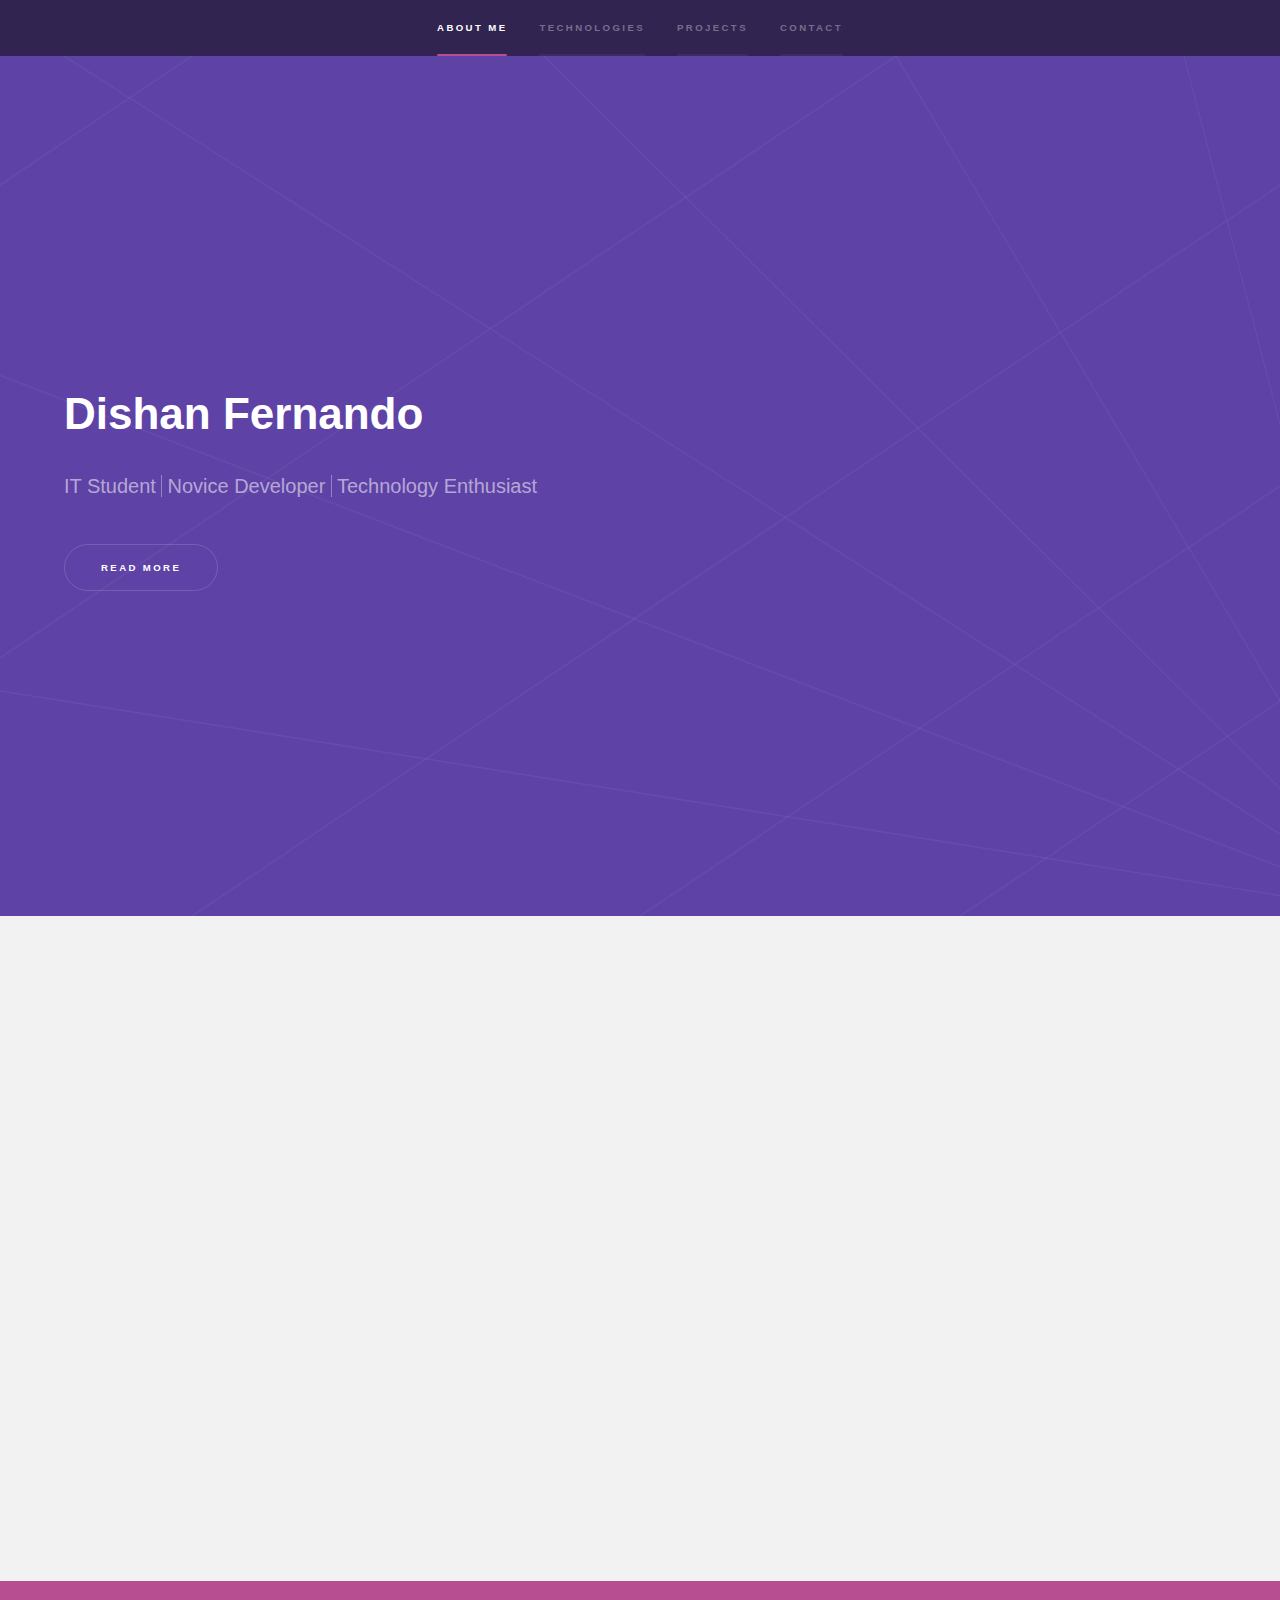
<file: index.html>
<!DOCTYPE HTML>
<!--
	Hyperspace by HTML5 UP
	html5up.net | @ajlkn
	Free for personal and commercial use under the CCA 3.0 license (html5up.net/license)
-->
<html>
	<head>
		<title>Portfolio - Dishan Fernando</title>
		<meta charset="utf-8" />
		<meta name="viewport" content="width=device-width, initial-scale=1, user-scalable=no" />
		<link rel="stylesheet" href="assets/css/main.css" />
		<link href="https://unpkg.com/aos@2.3.1/dist/aos.css" rel="stylesheet">
		<noscript><link rel="stylesheet" href="assets/css/noscript.css" /></noscript>
	</head>
	<body class="is-preload">

		<!-- Sidebar -->
			<section id="sidebar">
				<div class="inner">
					<nav>
						<ul>
							<li><a href="#intro">About Me</a></li>
							<li><a href="#one">Technologies</a></li>
							<li><a href="#two">Projects</a></li>
							<li><a href="#three">Contact</a></li>
						</ul>
					</nav>
				</div>
			</section>

		<!-- Wrapper -->
			<div id="wrapper">

				<!-- Intro -->
					<section id="intro" class="wrapper style1 fullscreen fade-up">
						<div class="inner">
							<h1>Dishan Fernando</h1>
							<p>IT Student <span class="vl"></span>Novice Developer <span class="vl"></span>Technology Enthusiast</a><br />
							</p>
							<ul class="actions">
								<li><a href="./aboutme.html" class="button scrolly">Read More</a></li>
							</ul>
						</div>
					</section>

				<!-- One -->
					<section id="one" class="wrapper style2 spotlights technologies">
						<div data-aos="fade-right" class="t-one">
							<img class="t-image" src="./images/react-3.png">
						</div>
						<div data-aos="zoom-in" class="t-tw	o">
							<img class="t-image" src="./images/pngguru.com.png">
						</div>
						<div data-aos="fade-left" class="t-three">
							<img class="t-image" src="./images/html5.png">
						</div>
						<div data-aos="fade-right" class="t-four">
							<img class="t-image" src="./images/css3-logo-png-transparent.png">
						</div>
						<div data-aos="zoom-in" class="t-five">
							<img class="t-image" src="./images/kisspng-node-js-javascript-express-js-portable-network-gra-mixin-software-5b7c7247ce6172.8523259515348823758453.png">
						</div>
						<div data-aos="fade-left" class="t-six">
							<img class="t-image" src="./images/mongodb-logo-png-transparent.png">
						</div>
						
					</section>
				<!-- Two -->
					<section id="two" class="wrapper style3 fade-up">
						<div class="inner">
							<h2 data-aos="fade-up">What I've done so far...</h2>
							<p></p>

							<div class="features" data-aos="zoom-in">

								<section class="project"><a href="https://github.com/dishanfernando91/Movie_Tracker" target="_blank">
									<span class="icon solid major fa-film"></span>
									<h3>Movie Tracker</h3>
									<p>React application that fetches movie data through an API call and outputs a list featuring information about each movie. User has the option to select and store movie titles for viewing later on, with data being stored locally.</p>
								</a>
								</section>

								<section class="project"><a href="https://github.com/dishanfernando91/Gym_Administrative_Tool" target="_blank">
									<span class="icon solid major fa-dumbbell"></span>
									<h3>Sports Club Administrative Tool</h3>
									<p>A work-in-progress MERN stack application that stores and retrieves club member details with features such as exercise scheduling and progress reports currently being implemented.	</p>
								</a>
								</section>

							</div>

						</div>
					</section>

				<!-- Three -->
					<section id="three" class="wrapper style1 fade-up">
						<div class="inner">
							<h2>Get in touch</h2>
							<p>Download my resume or view my Github, or contact me using any of the following...</p>
							<section>
								<ul class="actions">
									<li><a href="./assets/Resume, Dishan Fernando.pdf" download class="button scrolly">Download Resume</a></li>
								</ul>
							</section>
							<div class="split style1">
								<section>
									<ul class="contact">
										<li>
											<h3>Address</h3>
											<span>No 170/15, 1<sup>st</sup> Lane,<br/>Milcastle Estate,<br />Bomugammana,<br /> Divulapitiya
											</span>
										</li>
										<li>
											<h3>Email</h3>
											<p>dmfernando91@gmail.com</p>
										</li>
										<li>
											<h3>Phone</h3>
											<span>031 224 3406</span>
											<br>
											<span>076 837 0507</span>
										</li>
										<li>
											<!-- <h3>Social</h3>
											<ul class="icons">
												<li><a href="#" class="icon brands fa-twitter"><span class="label">Twitter</span></a></li>
												<li><a href="#" class="icon brands fa-facebook-f"><span class="label">Facebook</span></a></li>
												<li><a href="#" class="icon brands fa-github"><span class="label">GitHub</span></a></li>
												<li><a href="#" class="icon brands fa-instagram"><span class="label">Instagram</span></a></li>
												<li><a href="#" class="icon brands fa-linkedin-in"><span class="label">LinkedIn</span></a></li>
											</ul> -->
										</li>
									</ul>
								</section>
								<section>
									<h3>Social Links</h3>
									<ul class="icons">
										<li><a href="https://github.com/dishanfernando91" target="_blank" class="icon brands fa-github"><span class="label">GitHub</span></a></li>
										<!-- <li><a href="#" class="icon brands fa-linkedin-in"><span class="label">LinkedIn</span></a></li> -->
									</ul>
								</section>
							</div>
						</div>
					</section>

			</div>

		<!-- Footer -->
			<footer id="footer" class="wrapper style1-alt">
				<div class="inner">
					<ul class="menu">
						<li>&copy; Dishan Fernando. All rights reserved.</li><li>Design: <a href="http://html5up.net">HTML5 UP</a></li>
					</ul>
				</div>
			</footer>

		<!-- Scripts -->
			<script src="https://unpkg.com/aos@2.3.1/dist/aos.js"></script>
			<script>
				AOS.init();
			  </script>	
			<script src="assets/js/jquery.min.js"></script>
			<script src="assets/js/jquery.scrollex.min.js"></script>
			<script src="assets/js/jquery.scrolly.min.js"></script>
			<script src="assets/js/browser.min.js"></script>
			<script src="assets/js/breakpoints.min.js"></script>
			<script src="assets/js/util.js"></script>
			<script src="assets/js/main.js"></script>

	</body>
</html>
</file>
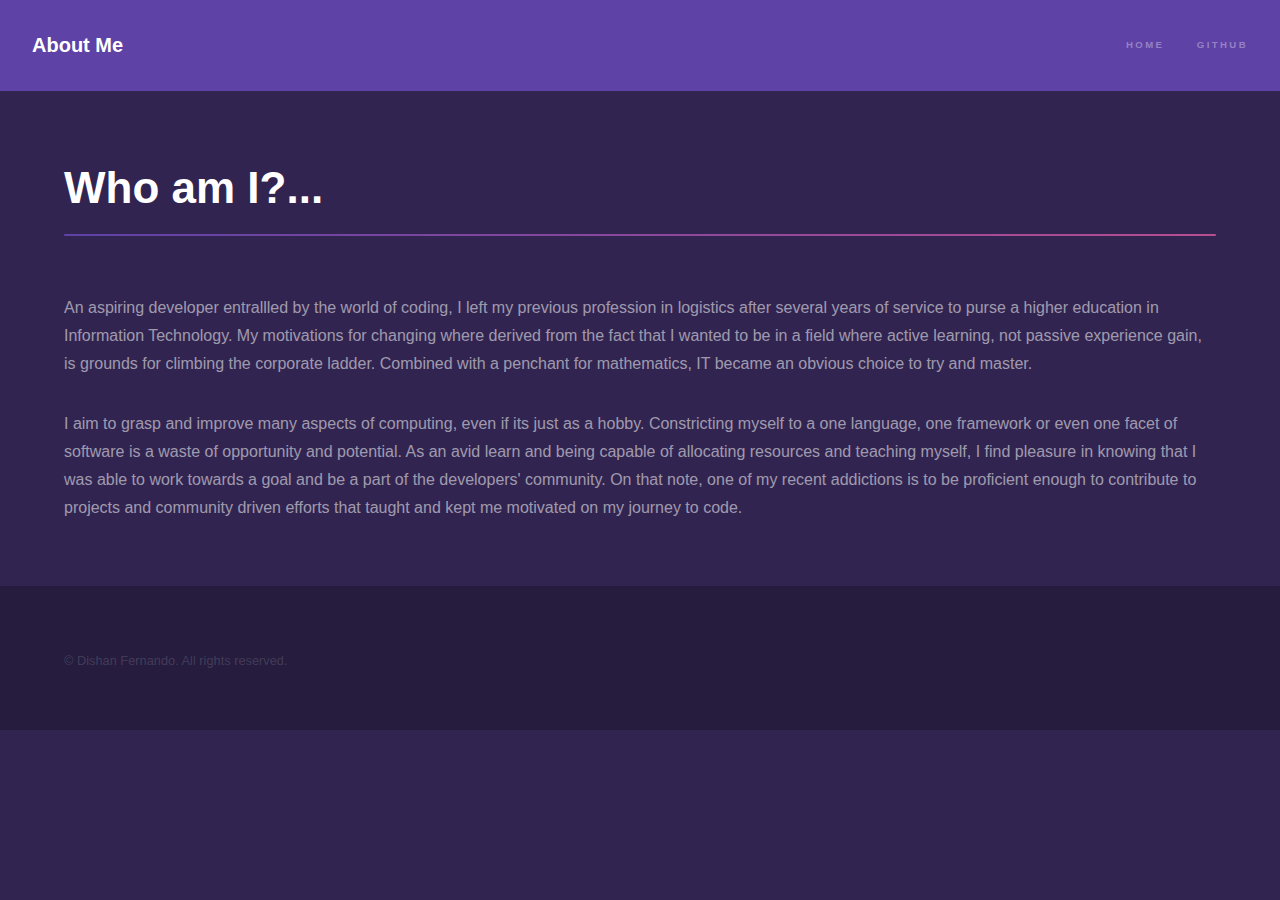
<file: aboutme.html>
<!DOCTYPE HTML>
<!--
	Hyperspace by HTML5 UP
	html5up.net | @ajlkn
	Free for personal and commercial use under the CCA 3.0 license (html5up.net/license)
-->
<html>
	<head>
		<title>My Story</title>
		<meta charset="utf-8" />
		<meta name="viewport" content="width=device-width, initial-scale=1, user-scalable=no" />
		<link rel="stylesheet" href="assets/css/main.css" />
		<noscript><link rel="stylesheet" href="assets/css/noscript.css" /></noscript>
	</head>
	<body class="is-preload">

		<!-- Header -->
			<header id="header">
				<a class="title">About Me</a>
				<nav>
					<ul>
						<li><a href="index.html">Home</a></li>
						<li><a href="https://github.com/dishanfernando91" target="_blank">Github</a></li>
					
					</ul>
				</nav>
			</header>

		<!-- Wrapper -->
			<div id="wrapper">

				<!-- Main -->
					<section id="main" class="wrapper">
						<div class="inner">
							<h1 class="major">Who am I?...</h1>

							<p>An aspiring developer entrallled by the world of coding, I left my previous profession in logistics after several years of service to purse a higher education in Information Technology. My motivations for changing where derived from the fact that I wanted to be in a field where active learning, not passive experience gain, is grounds for climbing the corporate ladder. Combined with a penchant for mathematics, IT became an obvious choice to try and master.</p>
							<p>I aim to grasp and improve many aspects of computing, even if its just as a hobby. Constricting myself to a one language, one framework or even one facet of software is a waste of opportunity and potential. As an avid learn and being capable of allocating resources and teaching myself, I find pleasure in knowing that I was able to work towards a goal and be a part of the developers' community. On that note, one of my recent addictions is to be proficient enough to contribute to projects and community driven efforts that taught and kept me motivated on my journey to code.</p>
						</div>
					</section>

			</div>

		<!-- Footer -->
			<footer id="footer" class="wrapper alt">
				<div class="inner">
					<ul class="menu">
						<li>&copy; Dishan Fernando. All rights reserved.</li>
					</ul>
				</div>
			</footer>

		<!-- Scripts -->
			<script src="assets/js/jquery.min.js"></script>
			<script src="assets/js/jquery.scrollex.min.js"></script>
			<script src="assets/js/jquery.scrolly.min.js"></script>
			<script src="assets/js/browser.min.js"></script>
			<script src="assets/js/breakpoints.min.js"></script>
			<script src="assets/js/util.js"></script>
			<script src="assets/js/main.js"></script>

	</body>
</html>
</file>
<file: assets/css/noscript.css>
/*
	Hyperspace by HTML5 UP
	html5up.net | @ajlkn
	Free for personal and commercial use under the CCA 3.0 license (html5up.net/license)
*/

/* Spotlights */

	.spotlights > section > .image:before {
		opacity: 0 !important;
	}

	.spotlights > section > .content > .inner {
		-moz-transform: none !important;
		-webkit-transform: none !important;
		-ms-transform: none !important;
		transform: none !important;
		opacity: 1 !important;
	}

/* Wrapper */

	.wrapper > .inner {
		opacity: 1 !important;
		-moz-transform: none !important;
		-webkit-transform: none !important;
		-ms-transform: none !important;
		transform: none !important;
	}

/* Sidebar */

	#sidebar > .inner {
		opacity: 1 !important;
	}

	#sidebar nav > ul > li {
		-moz-transform: none !important;
		-webkit-transform: none !important;
		-ms-transform: none !important;
		transform: none !important;
		opacity: 1 !important;
	}
</file>
<file: assets/css/main.css>
@import url(fontawesome-all.min.css);

/*
	Hyperspace by HTML5 UP
	html5up.net | @ajlkn
	Free for personal and commercial use under the CCA 3.0 license (html5up.net/license)
*/

html, body, div, span, applet, object,
iframe, h1, h2, h3, h4, h5, h6, p, blockquote,
pre, a, abbr, acronym, address, big, cite,
code, del, dfn, em, img, ins, kbd, q, s, samp,
small, strike, strong, sub, sup, tt, var, b,
u, i, center, dl, dt, dd, ol, ul, li, fieldset,
form, label, legend, table, caption, tbody,
tfoot, thead, tr, th, td, article, aside,
canvas, details, embed, figure, figcaption,
footer, header, hgroup, menu, nav, output, ruby,
section, summary, time, mark, audio, video {
	margin: 0;
	padding: 0;
	border: 0;
	font-size: 100%;
	font: inherit;
	vertical-align: baseline;}

article, aside, details, figcaption, figure,
footer, header, hgroup, menu, nav, section {
	display: block;}

body {
	line-height: 1;
	overflow-x: hidden;
}

ol, ul {
	list-style: none;
}

blockquote, q {
	quotes: none;
}

	blockquote:before, blockquote:after, q:before, q:after {
		content: '';
		content: none;
	}

table {
	border-collapse: collapse;
	border-spacing: 0;
}

body {
	-webkit-text-size-adjust: none;
}

mark {
	background-color: transparent;
	color: inherit;
}

input::-moz-focus-inner {
	border: 0;
	padding: 0;
}

input, select, textarea {
	-moz-appearance: none;
	-webkit-appearance: none;
	-ms-appearance: none;
	appearance: none;
}

/* Basic */

	@-ms-viewport {
		width: device-width;
	}

	body {
		-ms-overflow-style: scrollbar;
	}

	@media screen and (max-width: 480px) {

		html, body {
			min-width: 320px;
		}

	}

	html {
		box-sizing: border-box;
	}

	*, *:before, *:after {
		box-sizing: inherit;
	}

	body {
		background: #312450;
	}

		body.is-preload *, body.is-preload *:before, body.is-preload *:after {
			-moz-animation: none !important;
			-webkit-animation: none !important;
			-ms-animation: none !important;
			animation: none !important;
			-moz-transition: none !important;
			-webkit-transition: none !important;
			-ms-transition: none !important;
			transition: none !important;
		}

/* Type */

	body, input, select, textarea {
		color: rgba(255, 255, 255, 0.55);
		font-family: Arial, Helvetica, sans-serif;
		font-size: 16.5pt;
		font-weight: normal;
		line-height: 1.75;
	}

		@media screen and (max-width: 1680px) {

			body, input, select, textarea {
				font-size: 13pt;
			}

		}

		@media screen and (max-width: 1280px) {

			body, input, select, textarea {
				font-size: 12pt;
			}

		}

		@media screen and (max-width: 360px) {

			body, input, select, textarea {
				font-size: 11pt;
			}

		}

	a {
		-moz-transition: color 0.2s ease, border-bottom-color 0.2s ease;
		-webkit-transition: color 0.2s ease, border-bottom-color 0.2s ease;
		-ms-transition: color 0.2s ease, border-bottom-color 0.2s ease;
		transition: color 0.2s ease, border-bottom-color 0.2s ease;
		border-bottom: dotted 1px rgba(255, 255, 255, 0.35);
		color: inherit;
		text-decoration: none;
	}

		a:hover {
			border-bottom-color: transparent;
			color: #ffffff;
		}

	strong, b {
		color: #ffffff;
		font-weight: bold;
	}

	em, i {
		font-style: italic;
	}

	p {
		margin: 0 0 2em 0;
	}

	h1, h2, h3, h4, h5, h6 {
		color: #ffffff;
		font-weight: bold;
		line-height: 1.5;
		margin: 0 0 0.5em 0;
	}

		h1 a, h2 a, h3 a, h4 a, h5 a, h6 a {
			color: inherit;
			text-decoration: none;
		}

	h1 {
		font-size: 2.75em;
	}

		h1.major {
			margin: 0 0 1.3em 0;
			position: relative;
			padding-bottom: 0.35em;
		}

			h1.major:after {
				background-image: -moz-linear-gradient(to right, #5e42a6, #b74e91);
				background-image: -webkit-linear-gradient(to right, #5e42a6, #b74e91);
				background-image: -ms-linear-gradient(to right, #5e42a6, #b74e91);
				background-image: linear-gradient(to right, #5e42a6, #b74e91);
				-moz-transition: max-width 0.2s ease;
				-webkit-transition: max-width 0.2s ease;
				-ms-transition: max-width 0.2s ease;
				transition: max-width 0.2s ease;
				border-radius: 0.2em;
				bottom: 0;
				content: '';
				height: 0.05em;
				position: absolute;
				right: 0;
				width: 100%;
			}

	h2 {
		font-size: 1.75em;
	}

	h3 {
		font-size: 1.1em;
	}

	h4 {
		font-size: 1em;
	}

	h5 {
		font-size: 0.8em;
	}

	h6 {
		font-size: 0.6em;
	}

	@media screen and (max-width: 736px) {

		h1 {
			font-size: 2em;
		}

		h2 {
			font-size: 1.25em;
		}

		h3 {
			font-size: 1em;
		}

		h4 {
			font-size: 0.8em;
		}

		h5 {
			font-size: 0.6em;
		}

		h6 {
			font-size: 0.6em;
		}

	}

	sub {
		font-size: 0.8em;
		position: relative;
		top: 0.5em;
	}

	sup {
		font-size: 0.8em;
		position: relative;
		top: -0.5em;
	}

	blockquote {
		border-left: solid 4px rgba(255, 255, 255, 0.15);
		font-style: italic;
		margin: 0 0 2em 0;
		padding: 0.5em 0 0.5em 2em;
	}

	code {
		background: rgba(255, 255, 255, 0.05);
		border-radius: 0.25em;
		border: solid 1px rgba(255, 255, 255, 0.15);
		font-family: "Courier New", monospace;
		font-size: 0.9em;
		margin: 0 0.25em;
		padding: 0.25em 0.65em;
	}

	pre {
		-webkit-overflow-scrolling: touch;
		font-family: "Courier New", monospace;
		font-size: 0.9em;
		margin: 0 0 2em 0;
	}

		pre code {
			display: block;
			line-height: 1.75em;
			padding: 1em 1.5em;
			overflow-x: auto;
		}

	hr {
		border: 0;
		border-bottom: solid 1px rgba(255, 255, 255, 0.15);
		margin: 2em 0;
	}

		hr.major {
			margin: 3em 0;
		}

	.align-left {
		text-align: left;
	}

	.align-center {
		text-align: center;
	}

	.align-right {
		text-align: right;
	}

/* Row */

	.row {
		display: flex;
		flex-wrap: wrap;
		box-sizing: border-box;
		align-items: stretch;
	}

		.row > * {
			box-sizing: border-box;
		}

		.row.gtr-uniform > * > :last-child {
			margin-bottom: 0;
		}

		.row.aln-left {
			justify-content: flex-start;
		}

		.row.aln-center {
			justify-content: center;
		}

		.row.aln-right {
			justify-content: flex-end;
		}

		.row.aln-top {
			align-items: flex-start;
		}

		.row.aln-middle {
			align-items: center;
		}

		.row.aln-bottom {
			align-items: flex-end;
		}

		.row > .imp {
			order: -1;
		}

		.row > .col-1 {
			width: 8.33333%;
		}

		.row > .off-1 {
			margin-left: 8.33333%;
		}

		.row > .col-2 {
			width: 16.66667%;
		}

		.row > .off-2 {
			margin-left: 16.66667%;
		}

		.row > .col-3 {
			width: 25%;
		}

		.row > .off-3 {
			margin-left: 25%;
		}

		.row > .col-4 {
			width: 33.33333%;
		}

		.row > .off-4 {
			margin-left: 33.33333%;
		}

		.row > .col-5 {
			width: 41.66667%;
		}

		.row > .off-5 {
			margin-left: 41.66667%;
		}

		.row > .col-6 {
			width: 50%;
		}

		.row > .off-6 {
			margin-left: 50%;
		}

		.row > .col-7 {
			width: 58.33333%;
		}

		.row > .off-7 {
			margin-left: 58.33333%;
		}

		.row > .col-8 {
			width: 66.66667%;
		}

		.row > .off-8 {
			margin-left: 66.66667%;
		}

		.row > .col-9 {
			width: 75%;
		}

		.row > .off-9 {
			margin-left: 75%;
		}

		.row > .col-10 {
			width: 83.33333%;
		}

		.row > .off-10 {
			margin-left: 83.33333%;
		}

		.row > .col-11 {
			width: 91.66667%;
		}

		.row > .off-11 {
			margin-left: 91.66667%;
		}

		.row > .col-12 {
			width: 100%;
		}

		.row > .off-12 {
			margin-left: 100%;
		}

		.row.gtr-0 {
			margin-top: 0;
			margin-left: 0em;
		}

			.row.gtr-0 > * {
				padding: 0 0 0 0em;
			}

			.row.gtr-0.gtr-uniform {
				margin-top: 0em;
			}

				.row.gtr-0.gtr-uniform > * {
					padding-top: 0em;
				}

		.row.gtr-25 {
			margin-top: 0;
			margin-left: -0.375em;
		}

			.row.gtr-25 > * {
				padding: 0 0 0 0.375em;
			}

			.row.gtr-25.gtr-uniform {
				margin-top: -0.375em;
			}

				.row.gtr-25.gtr-uniform > * {
					padding-top: 0.375em;
				}

		.row.gtr-50 {
			margin-top: 0;
			margin-left: -0.75em;
		}

			.row.gtr-50 > * {
				padding: 0 0 0 0.75em;
			}

			.row.gtr-50.gtr-uniform {
				margin-top: -0.75em;
			}

				.row.gtr-50.gtr-uniform > * {
					padding-top: 0.75em;
				}

		.row {
			margin-top: 0;
			margin-left: -1.5em;
		}

			.row > * {
				padding: 0 0 0 1.5em;
			}

			.row.gtr-uniform {
				margin-top: -1.5em;
			}

				.row.gtr-uniform > * {
					padding-top: 1.5em;
				}

		.row.gtr-150 {
			margin-top: 0;
			margin-left: -2.25em;
		}

			.row.gtr-150 > * {
				padding: 0 0 0 2.25em;
			}

			.row.gtr-150.gtr-uniform {
				margin-top: -2.25em;
			}

				.row.gtr-150.gtr-uniform > * {
					padding-top: 2.25em;
				}

		.row.gtr-200 {
			margin-top: 0;
			margin-left: -3em;
		}

			.row.gtr-200 > * {
				padding: 0 0 0 3em;
			}

			.row.gtr-200.gtr-uniform {
				margin-top: -3em;
			}

				.row.gtr-200.gtr-uniform > * {
					padding-top: 3em;
				}

		@media screen and (max-width: 1680px) {

			.row {
				display: flex;
				flex-wrap: wrap;
				box-sizing: border-box;
				align-items: stretch;
			}

				.row > * {
					box-sizing: border-box;
				}

				.row.gtr-uniform > * > :last-child {
					margin-bottom: 0;
				}

				.row.aln-left {
					justify-content: flex-start;
				}

				.row.aln-center {
					justify-content: center;
				}

				.row.aln-right {
					justify-content: flex-end;
				}

				.row.aln-top {
					align-items: flex-start;
				}

				.row.aln-middle {
					align-items: center;
				}

				.row.aln-bottom {
					align-items: flex-end;
				}

				.row > .imp-xlarge {
					order: -1;
				}

				.row > .col-1-xlarge {
					width: 8.33333%;
				}

				.row > .off-1-xlarge {
					margin-left: 8.33333%;
				}

				.row > .col-2-xlarge {
					width: 16.66667%;
				}

				.row > .off-2-xlarge {
					margin-left: 16.66667%;
				}

				.row > .col-3-xlarge {
					width: 25%;
				}

				.row > .off-3-xlarge {
					margin-left: 25%;
				}

				.row > .col-4-xlarge {
					width: 33.33333%;
				}

				.row > .off-4-xlarge {
					margin-left: 33.33333%;
				}

				.row > .col-5-xlarge {
					width: 41.66667%;
				}

				.row > .off-5-xlarge {
					margin-left: 41.66667%;
				}

				.row > .col-6-xlarge {
					width: 50%;
				}

				.row > .off-6-xlarge {
					margin-left: 50%;
				}

				.row > .col-7-xlarge {
					width: 58.33333%;
				}

				.row > .off-7-xlarge {
					margin-left: 58.33333%;
				}

				.row > .col-8-xlarge {
					width: 66.66667%;
				}

				.row > .off-8-xlarge {
					margin-left: 66.66667%;
				}

				.row > .col-9-xlarge {
					width: 75%;
				}

				.row > .off-9-xlarge {
					margin-left: 75%;
				}

				.row > .col-10-xlarge {
					width: 83.33333%;
				}

				.row > .off-10-xlarge {
					margin-left: 83.33333%;
				}

				.row > .col-11-xlarge {
					width: 91.66667%;
				}

				.row > .off-11-xlarge {
					margin-left: 91.66667%;
				}

				.row > .col-12-xlarge {
					width: 100%;
				}

				.row > .off-12-xlarge {
					margin-left: 100%;
				}

				.row.gtr-0 {
					margin-top: 0;
					margin-left: 0em;
				}

					.row.gtr-0 > * {
						padding: 0 0 0 0em;
					}

					.row.gtr-0.gtr-uniform {
						margin-top: 0em;
					}

						.row.gtr-0.gtr-uniform > * {
							padding-top: 0em;
						}

				.row.gtr-25 {
					margin-top: 0;
					margin-left: -0.375em;
				}

					.row.gtr-25 > * {
						padding: 0 0 0 0.375em;
					}

					.row.gtr-25.gtr-uniform {
						margin-top: -0.375em;
					}

						.row.gtr-25.gtr-uniform > * {
							padding-top: 0.375em;
						}

				.row.gtr-50 {
					margin-top: 0;
					margin-left: -0.75em;
				}

					.row.gtr-50 > * {
						padding: 0 0 0 0.75em;
					}

					.row.gtr-50.gtr-uniform {
						margin-top: -0.75em;
					}

						.row.gtr-50.gtr-uniform > * {
							padding-top: 0.75em;
						}

				.row {
					margin-top: 0;
					margin-left: -1.5em;
				}

					.row > * {
						padding: 0 0 0 1.5em;
					}

					.row.gtr-uniform {
						margin-top: -1.5em;
					}

						.row.gtr-uniform > * {
							padding-top: 1.5em;
						}

				.row.gtr-150 {
					margin-top: 0;
					margin-left: -2.25em;
				}

					.row.gtr-150 > * {
						padding: 0 0 0 2.25em;
					}

					.row.gtr-150.gtr-uniform {
						margin-top: -2.25em;
					}

						.row.gtr-150.gtr-uniform > * {
							padding-top: 2.25em;
						}

				.row.gtr-200 {
					margin-top: 0;
					margin-left: -3em;
				}

					.row.gtr-200 > * {
						padding: 0 0 0 3em;
					}

					.row.gtr-200.gtr-uniform {
						margin-top: -3em;
					}

						.row.gtr-200.gtr-uniform > * {
							padding-top: 3em;
						}

		}

		@media screen and (max-width: 1280px) {

			.row {
				display: flex;
				flex-wrap: wrap;
				box-sizing: border-box;
				align-items: stretch;
			}

				.row > * {
					box-sizing: border-box;
				}

				.row.gtr-uniform > * > :last-child {
					margin-bottom: 0;
				}

				.row.aln-left {
					justify-content: flex-start;
				}

				.row.aln-center {
					justify-content: center;
				}

				.row.aln-right {
					justify-content: flex-end;
				}

				.row.aln-top {
					align-items: flex-start;
				}

				.row.aln-middle {
					align-items: center;
				}

				.row.aln-bottom {
					align-items: flex-end;
				}

				.row > .imp-large {
					order: -1;
				}

				.row > .col-1-large {
					width: 8.33333%;
				}

				.row > .off-1-large {
					margin-left: 8.33333%;
				}

				.row > .col-2-large {
					width: 16.66667%;
				}

				.row > .off-2-large {
					margin-left: 16.66667%;
				}

				.row > .col-3-large {
					width: 25%;
				}

				.row > .off-3-large {
					margin-left: 25%;
				}

				.row > .col-4-large {
					width: 33.33333%;
				}

				.row > .off-4-large {
					margin-left: 33.33333%;
				}

				.row > .col-5-large {
					width: 41.66667%;
				}

				.row > .off-5-large {
					margin-left: 41.66667%;
				}

				.row > .col-6-large {
					width: 50%;
				}

				.row > .off-6-large {
					margin-left: 50%;
				}

				.row > .col-7-large {
					width: 58.33333%;
				}

				.row > .off-7-large {
					margin-left: 58.33333%;
				}

				.row > .col-8-large {
					width: 66.66667%;
				}

				.row > .off-8-large {
					margin-left: 66.66667%;
				}

				.row > .col-9-large {
					width: 75%;
				}

				.row > .off-9-large {
					margin-left: 75%;
				}

				.row > .col-10-large {
					width: 83.33333%;
				}

				.row > .off-10-large {
					margin-left: 83.33333%;
				}

				.row > .col-11-large {
					width: 91.66667%;
				}

				.row > .off-11-large {
					margin-left: 91.66667%;
				}

				.row > .col-12-large {
					width: 100%;
				}

				.row > .off-12-large {
					margin-left: 100%;
				}

				.row.gtr-0 {
					margin-top: 0;
					margin-left: 0em;
				}

					.row.gtr-0 > * {
						padding: 0 0 0 0em;
					}

					.row.gtr-0.gtr-uniform {
						margin-top: 0em;
					}

						.row.gtr-0.gtr-uniform > * {
							padding-top: 0em;
						}

				.row.gtr-25 {
					margin-top: 0;
					margin-left: -0.375em;
				}

					.row.gtr-25 > * {
						padding: 0 0 0 0.375em;
					}

					.row.gtr-25.gtr-uniform {
						margin-top: -0.375em;
					}

						.row.gtr-25.gtr-uniform > * {
							padding-top: 0.375em;
						}

				.row.gtr-50 {
					margin-top: 0;
					margin-left: -0.75em;
				}

					.row.gtr-50 > * {
						padding: 0 0 0 0.75em;
					}

					.row.gtr-50.gtr-uniform {
						margin-top: -0.75em;
					}

						.row.gtr-50.gtr-uniform > * {
							padding-top: 0.75em;
						}

				.row {
					margin-top: 0;
					margin-left: -1.5em;
				}

					.row > * {
						padding: 0 0 0 1.5em;
					}

					.row.gtr-uniform {
						margin-top: -1.5em;
					}

						.row.gtr-uniform > * {
							padding-top: 1.5em;
						}

				.row.gtr-150 {
					margin-top: 0;
					margin-left: -2.25em;
				}

					.row.gtr-150 > * {
						padding: 0 0 0 2.25em;
					}

					.row.gtr-150.gtr-uniform {
						margin-top: -2.25em;
					}

						.row.gtr-150.gtr-uniform > * {
							padding-top: 2.25em;
						}

				.row.gtr-200 {
					margin-top: 0;
					margin-left: -3em;
				}

					.row.gtr-200 > * {
						padding: 0 0 0 3em;
					}

					.row.gtr-200.gtr-uniform {
						margin-top: -3em;
					}

						.row.gtr-200.gtr-uniform > * {
							padding-top: 3em;
						}

		}

		@media screen and (max-width: 980px) {

			.row {
				display: flex;
				flex-wrap: wrap;
				box-sizing: border-box;
				align-items: stretch;
			}

				.row > * {
					box-sizing: border-box;
				}

				.row.gtr-uniform > * > :last-child {
					margin-bottom: 0;
				}

				.row.aln-left {
					justify-content: flex-start;
				}

				.row.aln-center {
					justify-content: center;
				}

				.row.aln-right {
					justify-content: flex-end;
				}

				.row.aln-top {
					align-items: flex-start;
				}

				.row.aln-middle {
					align-items: center;
				}

				.row.aln-bottom {
					align-items: flex-end;
				}

				.row > .imp-medium {
					order: -1;
				}

				.row > .col-1-medium {
					width: 8.33333%;
				}

				.row > .off-1-medium {
					margin-left: 8.33333%;
				}

				.row > .col-2-medium {
					width: 16.66667%;
				}

				.row > .off-2-medium {
					margin-left: 16.66667%;
				}

				.row > .col-3-medium {
					width: 25%;
				}

				.row > .off-3-medium {
					margin-left: 25%;
				}

				.row > .col-4-medium {
					width: 33.33333%;
				}

				.row > .off-4-medium {
					margin-left: 33.33333%;
				}

				.row > .col-5-medium {
					width: 41.66667%;
				}

				.row > .off-5-medium {
					margin-left: 41.66667%;
				}

				.row > .col-6-medium {
					width: 50%;
				}

				.row > .off-6-medium {
					margin-left: 50%;
				}

				.row > .col-7-medium {
					width: 58.33333%;
				}

				.row > .off-7-medium {
					margin-left: 58.33333%;
				}

				.row > .col-8-medium {
					width: 66.66667%;
				}

				.row > .off-8-medium {
					margin-left: 66.66667%;
				}

				.row > .col-9-medium {
					width: 75%;
				}

				.row > .off-9-medium {
					margin-left: 75%;
				}

				.row > .col-10-medium {
					width: 83.33333%;
				}

				.row > .off-10-medium {
					margin-left: 83.33333%;
				}

				.row > .col-11-medium {
					width: 91.66667%;
				}

				.row > .off-11-medium {
					margin-left: 91.66667%;
				}

				.row > .col-12-medium {
					width: 100%;
				}

				.row > .off-12-medium {
					margin-left: 100%;
				}

				.row.gtr-0 {
					margin-top: 0;
					margin-left: 0em;
				}

					.row.gtr-0 > * {
						padding: 0 0 0 0em;
					}

					.row.gtr-0.gtr-uniform {
						margin-top: 0em;
					}

						.row.gtr-0.gtr-uniform > * {
							padding-top: 0em;
						}

				.row.gtr-25 {
					margin-top: 0;
					margin-left: -0.375em;
				}

					.row.gtr-25 > * {
						padding: 0 0 0 0.375em;
					}

					.row.gtr-25.gtr-uniform {
						margin-top: -0.375em;
					}

						.row.gtr-25.gtr-uniform > * {
							padding-top: 0.375em;
						}

				.row.gtr-50 {
					margin-top: 0;
					margin-left: -0.75em;
				}

					.row.gtr-50 > * {
						padding: 0 0 0 0.75em;
					}

					.row.gtr-50.gtr-uniform {
						margin-top: -0.75em;
					}

						.row.gtr-50.gtr-uniform > * {
							padding-top: 0.75em;
						}

				.row {
					margin-top: 0;
					margin-left: -1.5em;
				}

					.row > * {
						padding: 0 0 0 1.5em;
					}

					.row.gtr-uniform {
						margin-top: -1.5em;
					}

						.row.gtr-uniform > * {
							padding-top: 1.5em;
						}

				.row.gtr-150 {
					margin-top: 0;
					margin-left: -2.25em;
				}

					.row.gtr-150 > * {
						padding: 0 0 0 2.25em;
					}

					.row.gtr-150.gtr-uniform {
						margin-top: -2.25em;
					}

						.row.gtr-150.gtr-uniform > * {
							padding-top: 2.25em;
						}

				.row.gtr-200 {
					margin-top: 0;
					margin-left: -3em;
				}

					.row.gtr-200 > * {
						padding: 0 0 0 3em;
					}

					.row.gtr-200.gtr-uniform {
						margin-top: -3em;
					}

						.row.gtr-200.gtr-uniform > * {
							padding-top: 3em;
						}

		}

		@media screen and (max-width: 736px) {

			.row {
				display: flex;
				flex-wrap: wrap;
				box-sizing: border-box;
				align-items: stretch;
			}

				.row > * {
					box-sizing: border-box;
				}

				.row.gtr-uniform > * > :last-child {
					margin-bottom: 0;
				}

				.row.aln-left {
					justify-content: flex-start;
				}

				.row.aln-center {
					justify-content: center;
				}

				.row.aln-right {
					justify-content: flex-end;
				}

				.row.aln-top {
					align-items: flex-start;
				}

				.row.aln-middle {
					align-items: center;
				}

				.row.aln-bottom {
					align-items: flex-end;
				}

				.row > .imp-small {
					order: -1;
				}

				.row > .col-1-small {
					width: 8.33333%;
				}

				.row > .off-1-small {
					margin-left: 8.33333%;
				}

				.row > .col-2-small {
					width: 16.66667%;
				}

				.row > .off-2-small {
					margin-left: 16.66667%;
				}

				.row > .col-3-small {
					width: 25%;
				}

				.row > .off-3-small {
					margin-left: 25%;
				}

				.row > .col-4-small {
					width: 33.33333%;
				}

				.row > .off-4-small {
					margin-left: 33.33333%;
				}

				.row > .col-5-small {
					width: 41.66667%;
				}

				.row > .off-5-small {
					margin-left: 41.66667%;
				}

				.row > .col-6-small {
					width: 50%;
				}

				.row > .off-6-small {
					margin-left: 50%;
				}

				.row > .col-7-small {
					width: 58.33333%;
				}

				.row > .off-7-small {
					margin-left: 58.33333%;
				}

				.row > .col-8-small {
					width: 66.66667%;
				}

				.row > .off-8-small {
					margin-left: 66.66667%;
				}

				.row > .col-9-small {
					width: 75%;
				}

				.row > .off-9-small {
					margin-left: 75%;
				}

				.row > .col-10-small {
					width: 83.33333%;
				}

				.row > .off-10-small {
					margin-left: 83.33333%;
				}

				.row > .col-11-small {
					width: 91.66667%;
				}

				.row > .off-11-small {
					margin-left: 91.66667%;
				}

				.row > .col-12-small {
					width: 100%;
				}

				.row > .off-12-small {
					margin-left: 100%;
				}

				.row.gtr-0 {
					margin-top: 0;
					margin-left: 0em;
				}

					.row.gtr-0 > * {
						padding: 0 0 0 0em;
					}

					.row.gtr-0.gtr-uniform {
						margin-top: 0em;
					}

						.row.gtr-0.gtr-uniform > * {
							padding-top: 0em;
						}

				.row.gtr-25 {
					margin-top: 0;
					margin-left: -0.375em;
				}

					.row.gtr-25 > * {
						padding: 0 0 0 0.375em;
					}

					.row.gtr-25.gtr-uniform {
						margin-top: -0.375em;
					}

						.row.gtr-25.gtr-uniform > * {
							padding-top: 0.375em;
						}

				.row.gtr-50 {
					margin-top: 0;
					margin-left: -0.75em;
				}

					.row.gtr-50 > * {
						padding: 0 0 0 0.75em;
					}

					.row.gtr-50.gtr-uniform {
						margin-top: -0.75em;
					}

						.row.gtr-50.gtr-uniform > * {
							padding-top: 0.75em;
						}

				.row {
					margin-top: 0;
					margin-left: -1.5em;
				}

					.row > * {
						padding: 0 0 0 1.5em;
					}

					.row.gtr-uniform {
						margin-top: -1.5em;
					}

						.row.gtr-uniform > * {
							padding-top: 1.5em;
						}

				.row.gtr-150 {
					margin-top: 0;
					margin-left: -2.25em;
				}

					.row.gtr-150 > * {
						padding: 0 0 0 2.25em;
					}

					.row.gtr-150.gtr-uniform {
						margin-top: -2.25em;
					}

						.row.gtr-150.gtr-uniform > * {
							padding-top: 2.25em;
						}

				.row.gtr-200 {
					margin-top: 0;
					margin-left: -3em;
				}

					.row.gtr-200 > * {
						padding: 0 0 0 3em;
					}

					.row.gtr-200.gtr-uniform {
						margin-top: -3em;
					}

						.row.gtr-200.gtr-uniform > * {
							padding-top: 3em;
						}

		}

		@media screen and (max-width: 480px) {

			.row {
				display: flex;
				flex-wrap: wrap;
				box-sizing: border-box;
				align-items: stretch;
			}

				.row > * {
					box-sizing: border-box;
				}

				.row.gtr-uniform > * > :last-child {
					margin-bottom: 0;
				}

				.row.aln-left {
					justify-content: flex-start;
				}

				.row.aln-center {
					justify-content: center;
				}

				.row.aln-right {
					justify-content: flex-end;
				}

				.row.aln-top {
					align-items: flex-start;
				}

				.row.aln-middle {
					align-items: center;
				}

				.row.aln-bottom {
					align-items: flex-end;
				}

				.row > .imp-xsmall {
					order: -1;
				}

				.row > .col-1-xsmall {
					width: 8.33333%;
				}

				.row > .off-1-xsmall {
					margin-left: 8.33333%;
				}

				.row > .col-2-xsmall {
					width: 16.66667%;
				}

				.row > .off-2-xsmall {
					margin-left: 16.66667%;
				}

				.row > .col-3-xsmall {
					width: 25%;
				}

				.row > .off-3-xsmall {
					margin-left: 25%;
				}

				.row > .col-4-xsmall {
					width: 33.33333%;
				}

				.row > .off-4-xsmall {
					margin-left: 33.33333%;
				}

				.row > .col-5-xsmall {
					width: 41.66667%;
				}

				.row > .off-5-xsmall {
					margin-left: 41.66667%;
				}

				.row > .col-6-xsmall {
					width: 50%;
				}

				.row > .off-6-xsmall {
					margin-left: 50%;
				}

				.row > .col-7-xsmall {
					width: 58.33333%;
				}

				.row > .off-7-xsmall {
					margin-left: 58.33333%;
				}

				.row > .col-8-xsmall {
					width: 66.66667%;
				}

				.row > .off-8-xsmall {
					margin-left: 66.66667%;
				}

				.row > .col-9-xsmall {
					width: 75%;
				}

				.row > .off-9-xsmall {
					margin-left: 75%;
				}

				.row > .col-10-xsmall {
					width: 83.33333%;
				}

				.row > .off-10-xsmall {
					margin-left: 83.33333%;
				}

				.row > .col-11-xsmall {
					width: 91.66667%;
				}

				.row > .off-11-xsmall {
					margin-left: 91.66667%;
				}

				.row > .col-12-xsmall {
					width: 100%;
				}

				.row > .off-12-xsmall {
					margin-left: 100%;
				}

				.row.gtr-0 {
					margin-top: 0;
					margin-left: 0em;
				}

					.row.gtr-0 > * {
						padding: 0 0 0 0em;
					}

					.row.gtr-0.gtr-uniform {
						margin-top: 0em;
					}

						.row.gtr-0.gtr-uniform > * {
							padding-top: 0em;
						}

				.row.gtr-25 {
					margin-top: 0;
					margin-left: -0.375em;
				}

					.row.gtr-25 > * {
						padding: 0 0 0 0.375em;
					}

					.row.gtr-25.gtr-uniform {
						margin-top: -0.375em;
					}

						.row.gtr-25.gtr-uniform > * {
							padding-top: 0.375em;
						}

				.row.gtr-50 {
					margin-top: 0;
					margin-left: -0.75em;
				}

					.row.gtr-50 > * {
						padding: 0 0 0 0.75em;
					}

					.row.gtr-50.gtr-uniform {
						margin-top: -0.75em;
					}

						.row.gtr-50.gtr-uniform > * {
							padding-top: 0.75em;
						}

				.row {
					margin-top: 0;
					margin-left: -1.5em;
				}

					.row > * {
						padding: 0 0 0 1.5em;
					}

					.row.gtr-uniform {
						margin-top: -1.5em;
					}

						.row.gtr-uniform > * {
							padding-top: 1.5em;
						}

				.row.gtr-150 {
					margin-top: 0;
					margin-left: -2.25em;
				}

					.row.gtr-150 > * {
						padding: 0 0 0 2.25em;
					}

					.row.gtr-150.gtr-uniform {
						margin-top: -2.25em;
					}

						.row.gtr-150.gtr-uniform > * {
							padding-top: 2.25em;
						}

				.row.gtr-200 {
					margin-top: 0;
					margin-left: -3em;
				}

					.row.gtr-200 > * {
						padding: 0 0 0 3em;
					}

					.row.gtr-200.gtr-uniform {
						margin-top: -3em;
					}

						.row.gtr-200.gtr-uniform > * {
							padding-top: 3em;
						}

		}

/* Box */

	.box {
		border-radius: 0.25em;
		border: solid 1px rgba(255, 255, 255, 0.15);
		margin-bottom: 2em;
		padding: 1.5em;
	}

		.box > :last-child,
		.box > :last-child > :last-child,
		.box > :last-child > :last-child > :last-child {
			margin-bottom: 0;
		}

		.box.alt {
			border: 0;
			border-radius: 0;
			padding: 0;
		}

/* Button */

	input[type="submit"],
	input[type="reset"],
	input[type="button"],
	button,
	.button {
		-moz-appearance: none;
		-webkit-appearance: none;
		-ms-appearance: none;
		appearance: none;
		-moz-transition: border-color 0.2s ease;
		-webkit-transition: border-color 0.2s ease;
		-ms-transition: border-color 0.2s ease;
		transition: border-color 0.2s ease;
		background-color: transparent;
		border: solid 1px !important;
		border-color: rgba(255, 255, 255, 0.15) !important;
		border-radius: 3em;
		color: #ffffff !important;
		cursor: pointer;
		display: inline-block;
		font-size: 0.6em;
		font-weight: bold;
		height: calc(4.75em + 2px);
		letter-spacing: 0.25em;
		line-height: 4.75em;
		outline: 0;
		padding: 0 3.75em;
		position: relative;
		text-align: center;
		text-decoration: none;
		text-transform: uppercase;
		white-space: nowrap;
	}

		input[type="submit"]:after,
		input[type="reset"]:after,
		input[type="button"]:after,
		button:after,
		.button:after {
			-moz-transform: scale(0.25);
			-webkit-transform: scale(0.25);
			-ms-transform: scale(0.25);
			transform: scale(0.25);
			pointer-events: none;
			-moz-transition: opacity 0.2s ease, -moz-transform 0.2s ease;
			-webkit-transition: opacity 0.2s ease, -webkit-transform 0.2s ease;
			-ms-transition: opacity 0.2s ease, -ms-transform 0.2s ease;
			transition: opacity 0.2s ease, transform 0.2s ease;
			background: #ffffff;
			border-radius: 3em;
			content: '';
			height: 100%;
			left: 0;
			opacity: 0;
			position: absolute;
			top: 0;
			width: 100%;
		}

		input[type="submit"].icon:before,
		input[type="reset"].icon:before,
		input[type="button"].icon:before,
		button.icon:before,
		.button.icon:before {
			margin-right: 0.75em;
		}

		input[type="submit"].fit,
		input[type="reset"].fit,
		input[type="button"].fit,
		button.fit,
		.button.fit {
			width: 100%;
		}

		input[type="submit"].small,
		input[type="reset"].small,
		input[type="button"].small,
		button.small,
		.button.small {
			font-size: 0.4em;
		}

		input[type="submit"].large,
		input[type="reset"].large,
		input[type="button"].large,
		button.large,
		.button.large {
			font-size: 0.8em;
		}

		input[type="submit"].primary,
		input[type="reset"].primary,
		input[type="button"].primary,
		button.primary,
		.button.primary {
			background-color: #ffffff;
			color: #312450 !important;
		}

			input[type="submit"].primary:after,
			input[type="reset"].primary:after,
			input[type="button"].primary:after,
			button.primary:after,
			.button.primary:after {
				display: none;
			}

		input[type="submit"].disabled, input[type="submit"]:disabled,
		input[type="reset"].disabled,
		input[type="reset"]:disabled,
		input[type="button"].disabled,
		input[type="button"]:disabled,
		button.disabled,
		button:disabled,
		.button.disabled,
		.button:disabled {
			cursor: default;
			opacity: 0.5;
			pointer-events: none;
		}

		input[type="submit"]:hover,
		input[type="reset"]:hover,
		input[type="button"]:hover,
		button:hover,
		.button:hover {
			border-color: rgba(255, 255, 255, 0.55) !important;
		}

			input[type="submit"]:hover:after,
			input[type="reset"]:hover:after,
			input[type="button"]:hover:after,
			button:hover:after,
			.button:hover:after {
				opacity: 0.05;
				-moz-transform: scale(1);
				-webkit-transform: scale(1);
				-ms-transform: scale(1);
				transform: scale(1);
			}

			input[type="submit"]:hover:active,
			input[type="reset"]:hover:active,
			input[type="button"]:hover:active,
			button:hover:active,
			.button:hover:active {
				border-color: #ffffff !important;
			}

				input[type="submit"]:hover:active:after,
				input[type="reset"]:hover:active:after,
				input[type="button"]:hover:active:after,
				button:hover:active:after,
				.button:hover:active:after {
					opacity: 0.1;
				}

/* Features */

	.features {
		display: -moz-flex;
		display: -webkit-flex;
		display: -ms-flex;
		display: flex;
		-moz-flex-wrap: wrap;
		-webkit-flex-wrap: wrap;
		-ms-flex-wrap: wrap;
		flex-wrap: wrap;
		border-radius: 0.25em;
		border: solid 1px rgba(255, 255, 255, 0.15);
		background: rgba(255, 255, 255, 0.05);
		margin: 0 0 2em 0;
	}

		.features section {
			padding: 3.5em 3em 1em 7em ;
			width: 50%;
			border-top: solid 1px rgba(255, 255, 255, 0.15);
			position: relative;
		}

			.features section:nth-child(-n + 2) {
				border-top-width: 0;
			}

			.features section:nth-child(2n) {
				border-left: solid 1px rgba(255, 255, 255, 0.15);
			}

			.features section .icon {
				-moz-transition: opacity 0.5s ease, -moz-transform 0.5s ease;
				-webkit-transition: opacity 0.5s ease, -webkit-transform 0.5s ease;
				-ms-transition: opacity 0.5s ease, -ms-transform 0.5s ease;
				transition: opacity 0.5s ease, transform 0.5s ease;
				-moz-transition-delay: 1s;
				-webkit-transition-delay: 1s;
				-ms-transition-delay: 1s;
				transition-delay: 1s;
				-moz-transform: scale(1);
				-webkit-transform: scale(1);
				-ms-transform: scale(1);
				transform: scale(1);
				position: absolute;
				left: 3em;
				top: 3em;
				opacity: 1;
			}

			.features section:nth-child(1) .icon {
				-moz-transition-delay: 0.15s;
				-webkit-transition-delay: 0.15s;
				-ms-transition-delay: 0.15s;
				transition-delay: 0.15s;
			}

			.features section:nth-child(2) .icon {
				-moz-transition-delay: 0.3s;
				-webkit-transition-delay: 0.3s;
				-ms-transition-delay: 0.3s;
				transition-delay: 0.3s;
			}

			.features section:nth-child(3) .icon {
				-moz-transition-delay: 0.45s;
				-webkit-transition-delay: 0.45s;
				-ms-transition-delay: 0.45s;
				transition-delay: 0.45s;
			}

			.features section:nth-child(4) .icon {
				-moz-transition-delay: 0.6s;
				-webkit-transition-delay: 0.6s;
				-ms-transition-delay: 0.6s;
				transition-delay: 0.6s;
			}

			.features section:nth-child(5) .icon {
				-moz-transition-delay: 0.75s;
				-webkit-transition-delay: 0.75s;
				-ms-transition-delay: 0.75s;
				transition-delay: 0.75s;
			}

			.features section:nth-child(6) .icon {
				-moz-transition-delay: 0.9s;
				-webkit-transition-delay: 0.9s;
				-ms-transition-delay: 0.9s;
				transition-delay: 0.9s;
			}

			.features section:nth-child(7) .icon {
				-moz-transition-delay: 1.05s;
				-webkit-transition-delay: 1.05s;
				-ms-transition-delay: 1.05s;
				transition-delay: 1.05s;
			}

			.features section:nth-child(8) .icon {
				-moz-transition-delay: 1.2s;
				-webkit-transition-delay: 1.2s;
				-ms-transition-delay: 1.2s;
				transition-delay: 1.2s;
			}

			.features section:nth-child(9) .icon {
				-moz-transition-delay: 1.35s;
				-webkit-transition-delay: 1.35s;
				-ms-transition-delay: 1.35s;
				transition-delay: 1.35s;
			}

			.features section:nth-child(10) .icon {
				-moz-transition-delay: 1.5s;
				-webkit-transition-delay: 1.5s;
				-ms-transition-delay: 1.5s;
				transition-delay: 1.5s;
			}

			.features section:nth-child(11) .icon {
				-moz-transition-delay: 1.65s;
				-webkit-transition-delay: 1.65s;
				-ms-transition-delay: 1.65s;
				transition-delay: 1.65s;
			}

			.features section:nth-child(12) .icon {
				-moz-transition-delay: 1.8s;
				-webkit-transition-delay: 1.8s;
				-ms-transition-delay: 1.8s;
				transition-delay: 1.8s;
			}

			.features section:nth-child(13) .icon {
				-moz-transition-delay: 1.95s;
				-webkit-transition-delay: 1.95s;
				-ms-transition-delay: 1.95s;
				transition-delay: 1.95s;
			}

			.features section:nth-child(14) .icon {
				-moz-transition-delay: 2.1s;
				-webkit-transition-delay: 2.1s;
				-ms-transition-delay: 2.1s;
				transition-delay: 2.1s;
			}

			.features section:nth-child(15) .icon {
				-moz-transition-delay: 2.25s;
				-webkit-transition-delay: 2.25s;
				-ms-transition-delay: 2.25s;
				transition-delay: 2.25s;
			}

			.features section:nth-child(16) .icon {
				-moz-transition-delay: 2.4s;
				-webkit-transition-delay: 2.4s;
				-ms-transition-delay: 2.4s;
				transition-delay: 2.4s;
			}

			.features section:nth-child(17) .icon {
				-moz-transition-delay: 2.55s;
				-webkit-transition-delay: 2.55s;
				-ms-transition-delay: 2.55s;
				transition-delay: 2.55s;
			}

			.features section:nth-child(18) .icon {
				-moz-transition-delay: 2.7s;
				-webkit-transition-delay: 2.7s;
				-ms-transition-delay: 2.7s;
				transition-delay: 2.7s;
			}

			.features section:nth-child(19) .icon {
				-moz-transition-delay: 2.85s;
				-webkit-transition-delay: 2.85s;
				-ms-transition-delay: 2.85s;
				transition-delay: 2.85s;
			}

			.features section:nth-child(20) .icon {
				-moz-transition-delay: 3s;
				-webkit-transition-delay: 3s;
				-ms-transition-delay: 3s;
				transition-delay: 3s;
			}

		.features.inactive section .icon {
			-moz-transform: scale(0.5);
			-webkit-transform: scale(0.5);
			-ms-transform: scale(0.5);
			transform: scale(0.5);
			opacity: 0;
		}

		@media screen and (max-width: 980px) {

			.features {
				display: block;
			}

				.features section {
					border-top-width: 1px !important;
					border-left-width: 0 !important;
					width: 100%;
				}

					.features section:first-child {
						border-top-width: 0 !important;
					}

		}

		@media screen and (max-width: 736px) {

			.features section {
				padding: 2.5em 1.5em 0.1em 5.5em ;
			}

				.features section .icon {
					left: 1.5em;
					top: 2em;
				}

		}

		@media screen and (max-width: 480px) {

			.features section {
				padding: 2em 1.5em 0.1em 1.5em ;
			}

				.features section .icon {
					left: 0;
					position: relative;
					top: 0;
				}

		}

/* Form */

	form {
		margin: 0 0 2em 0;
	}

		form > :last-child {
			margin-bottom: 0;
		}

		form > .fields {
			display: -moz-flex;
			display: -webkit-flex;
			display: -ms-flex;
			display: flex;
			-moz-flex-wrap: wrap;
			-webkit-flex-wrap: wrap;
			-ms-flex-wrap: wrap;
			flex-wrap: wrap;
			width: calc(100% + 3em);
			margin: -1.5em 0 2em -1.5em;
		}

			form > .fields > .field {
				-moz-flex-grow: 0;
				-webkit-flex-grow: 0;
				-ms-flex-grow: 0;
				flex-grow: 0;
				-moz-flex-shrink: 0;
				-webkit-flex-shrink: 0;
				-ms-flex-shrink: 0;
				flex-shrink: 0;
				padding: 1.5em 0 0 1.5em;
				width: calc(100% - 1.5em);
			}

				form > .fields > .field.half {
					width: calc(50% - 0.75em);
				}

				form > .fields > .field.third {
					width: calc(100%/3 - 0.5em);
				}

				form > .fields > .field.quarter {
					width: calc(25% - 0.375em);
				}

		@media screen and (max-width: 480px) {

			form > .fields {
				width: calc(100% + 3em);
				margin: -1.5em 0 2em -1.5em;
			}

				form > .fields > .field {
					padding: 1.5em 0 0 1.5em;
					width: calc(100% - 1.5em);
				}

					form > .fields > .field.half {
						width: calc(100% - 1.5em);
					}

					form > .fields > .field.third {
						width: calc(100% - 1.5em);
					}

					form > .fields > .field.quarter {
						width: calc(100% - 1.5em);
					}

		}

	label {
		color: #ffffff;
		font-weight: bold;
		line-height: 1.5;
		margin: 0 0 0.7em 0;
		display: block;
		font-size: 1.1em;
	}

	input[type="text"],
	input[type="password"],
	input[type="email"],
	input[type="tel"],
	select,
	textarea {
		-moz-appearance: none;
		-webkit-appearance: none;
		-ms-appearance: none;
		appearance: none;
		background: rgba(255, 255, 255, 0.05);
		border-radius: 0.25em;
		border: none;
		border: solid 1px rgba(255, 255, 255, 0.15);
		color: inherit;
		display: block;
		outline: 0;
		padding: 0 1em;
		text-decoration: none;
		width: 100%;
	}

		input[type="text"]:invalid,
		input[type="password"]:invalid,
		input[type="email"]:invalid,
		input[type="tel"]:invalid,
		select:invalid,
		textarea:invalid {
			box-shadow: none;
		}

		input[type="text"]:focus,
		input[type="password"]:focus,
		input[type="email"]:focus,
		input[type="tel"]:focus,
		select:focus,
		textarea:focus {
			border-color: #ffffff;
			box-shadow: 0 0 0 1px #ffffff;
		}

	select {
		background-image: url("data:image/svg+xml;charset=utf8,%3Csvg xmlns='http://www.w3.org/2000/svg' width='40' height='40' preserveAspectRatio='none' viewBox='0 0 40 40'%3E%3Cpath d='M9.4,12.3l10.4,10.4l10.4-10.4c0.2-0.2,0.5-0.4,0.9-0.4c0.3,0,0.6,0.1,0.9,0.4l3.3,3.3c0.2,0.2,0.4,0.5,0.4,0.9 c0,0.4-0.1,0.6-0.4,0.9L20.7,31.9c-0.2,0.2-0.5,0.4-0.9,0.4c-0.3,0-0.6-0.1-0.9-0.4L4.3,17.3c-0.2-0.2-0.4-0.5-0.4-0.9 c0-0.4,0.1-0.6,0.4-0.9l3.3-3.3c0.2-0.2,0.5-0.4,0.9-0.4S9.1,12.1,9.4,12.3z' fill='rgba(255, 255, 255, 0.15)' /%3E%3C/svg%3E");
		background-size: 1.25rem;
		background-repeat: no-repeat;
		background-position: calc(100% - 1rem) center;
		height: 2.75em;
		padding-right: 2.75em;
		text-overflow: ellipsis;
	}

		select option {
			color: #ffffff;
			background: #312450;
		}

		select:focus::-ms-value {
			background-color: transparent;
		}

		select::-ms-expand {
			display: none;
		}

	input[type="text"],
	input[type="password"],
	input[type="email"],
	select {
		height: 2.75em;
	}

	textarea {
		padding: 0.75em 1em;
	}

		body.is-ie textarea {
			min-height: 10em;
		}

	input[type="checkbox"],
	input[type="radio"] {
		-moz-appearance: none;
		-webkit-appearance: none;
		-ms-appearance: none;
		appearance: none;
		display: block;
		float: left;
		margin-right: -2em;
		opacity: 0;
		width: 1em;
		z-index: -1;
	}

		input[type="checkbox"] + label,
		input[type="radio"] + label {
			text-decoration: none;
			color: rgba(255, 255, 255, 0.55);
			cursor: pointer;
			display: inline-block;
			font-size: 1em;
			font-weight: normal;
			padding-left: 2.4em;
			padding-right: 0.75em;
			position: relative;
		}

			input[type="checkbox"] + label:before,
			input[type="radio"] + label:before {
				-moz-osx-font-smoothing: grayscale;
				-webkit-font-smoothing: antialiased;
				display: inline-block;
				font-style: normal;
				font-variant: normal;
				text-rendering: auto;
				line-height: 1;
				text-transform: none !important;
				font-family: 'Font Awesome 5 Free';
				font-weight: 900;
			}

			input[type="checkbox"] + label:before,
			input[type="radio"] + label:before {
				background: rgba(255, 255, 255, 0.05);
				border-radius: 0.25em;
				border: solid 1px rgba(255, 255, 255, 0.15);
				content: '';
				display: inline-block;
				font-size: 0.8em;
				height: 2.0625em;
				left: 0;
				line-height: 2.0625em;
				position: absolute;
				text-align: center;
				top: 0;
				width: 2.0625em;
			}

		input[type="checkbox"]:checked + label:before,
		input[type="radio"]:checked + label:before {
			background: #ffffff;
			border-color: #ffffff;
			color: #b74e91;
			content: '\f00c';
		}

		input[type="checkbox"]:focus + label:before,
		input[type="radio"]:focus + label:before {
			border-color: #ffffff;
			box-shadow: 0 0 0 1px #ffffff;
		}

	input[type="checkbox"] + label:before {
		border-radius: 0.25em;
	}

	input[type="radio"] + label:before {
		border-radius: 100%;
	}

	::-webkit-input-placeholder {
		color: rgba(255, 255, 255, 0.35) !important;
		opacity: 1.0;
	}

	:-moz-placeholder {
		color: rgba(255, 255, 255, 0.35) !important;
		opacity: 1.0;
	}

	::-moz-placeholder {
		color: rgba(255, 255, 255, 0.35) !important;
		opacity: 1.0;
	}

	:-ms-input-placeholder {
		color: rgba(255, 255, 255, 0.35) !important;
		opacity: 1.0;
	}

/* Icon */

	.icon {
		text-decoration: none;
		border-bottom: none;
		position: relative;
	}

		.icon:before {
			-moz-osx-font-smoothing: grayscale;
			-webkit-font-smoothing: antialiased;
			display: inline-block;
			font-style: normal;
			font-variant: normal;
			text-rendering: auto;
			line-height: 1;
			text-transform: none !important;
			font-family: 'Font Awesome 5 Free';
			font-weight: 400;
		}

		.icon > .label {
			display: none;
		}

		.icon:before {
			line-height: inherit;
		}

		.icon.solid:before {
			font-weight: 900;
		}

		.icon.brands:before {
			font-family: 'Font Awesome 5 Brands';
		}

		.icon.major {
			width: 2.5em;
			height: 2.5em;
			display: block;
			background: #ffffff;
			border-radius: 100%;
			color: #312450;
			text-align: center;
			line-height: 2.5em;
			margin: 0 0 1.3em 0;
		}

			.icon.major:before {
				font-size: 1.25em;
			}

				.wrapper.style1 .icon.major:before {
					color: #5e42a6;
				}

				.wrapper.style1-alt .icon.major:before {
					color: #493382;
				}

				.wrapper.style2 .icon.major:before {
					color: #5052b5;
				}

				.wrapper.style2-alt .icon.major:before {
					color: #3e4094;
				}

				.wrapper.style3 .icon.major:before {
					color: #b74e91;
				}

				.wrapper.style3-alt .icon.major:before {
					color: #953d75;
				}

/* Image */

	.image {
		border-radius: 0.25em;
		border: 0;
		display: inline-block;
		position: relative;
	}

		.image img {
			border-radius: 0.25em;
			display: block;
		}

		.image.left, .image.right {
			max-width: 40%;
		}

			.image.left img, .image.right img {
				width: 100%;
			}

		.image.left {
			float: left;
			margin: 0 1.5em 1em 0;
			top: 0.25em;
		}

		.image.right {
			float: right;
			margin: 0 0 1em 1.5em;
			top: 0.25em;
		}

		.image.fit {
			display: block;
			margin: 0 0 2em 0;
			width: 100%;
		}

			.image.fit img {
				width: 100%;
			}

		.image.main {
			display: block;
			margin: 0 0 3em 0;
			width: 100%;
		}

			.image.main img {
				width: 100%;
			}

/* List */

	ol {
		list-style: decimal;
		margin: 0 0 2em 0;
		padding-left: 1.25em;
	}

		ol li {
			padding-left: 0.25em;
		}

	ul {
		list-style: disc;
		margin: 0 0 2em 0;
		padding-left: 1em;
	}

		ul li {
			padding-left: 0.5em;
		}

		ul.alt {
			list-style: none;
			padding-left: 0;
		}

			ul.alt li {
				border-top: solid 1px rgba(255, 255, 255, 0.15);
				padding: 0.5em 0;
			}

				ul.alt li:first-child {
					border-top: 0;
					padding-top: 0;
				}

	dl {
		margin: 0 0 2em 0;
	}

		dl dt {
			display: block;
			font-weight: bold;
			margin: 0 0 1em 0;
		}

		dl dd {
			margin-left: 2em;
		}

/* Actions */

	ul.actions {
		display: -moz-flex;
		display: -webkit-flex;
		display: -ms-flex;
		display: flex;
		cursor: default;
		list-style: none;
		margin-left: -1em;
		padding-left: 0;
	}

		ul.actions li {
			padding: 0 0 0 1em;
			vertical-align: middle;
		}

		ul.actions.special {
			-moz-justify-content: center;
			-webkit-justify-content: center;
			-ms-justify-content: center;
			justify-content: center;
			width: 100%;
			margin-left: 0;
		}

			ul.actions.special li:first-child {
				padding-left: 0;
			}

		ul.actions.stacked {
			-moz-flex-direction: column;
			-webkit-flex-direction: column;
			-ms-flex-direction: column;
			flex-direction: column;
			margin-left: 0;
		}

			ul.actions.stacked li {
				padding: 1.3em 0 0 0;
			}

				ul.actions.stacked li:first-child {
					padding-top: 0;
				}

		ul.actions.fit {
			width: calc(100% + 1em);
		}

			ul.actions.fit li {
				-moz-flex-grow: 1;
				-webkit-flex-grow: 1;
				-ms-flex-grow: 1;
				flex-grow: 1;
				-moz-flex-shrink: 1;
				-webkit-flex-shrink: 1;
				-ms-flex-shrink: 1;
				flex-shrink: 1;
				width: 100%;
			}

				ul.actions.fit li > * {
					width: 100%;
				}

			ul.actions.fit.stacked {
				width: 100%;
			}

		@media screen and (max-width: 480px) {

			ul.actions:not(.fixed) {
				-moz-flex-direction: column;
				-webkit-flex-direction: column;
				-ms-flex-direction: column;
				flex-direction: column;
				margin-left: 0;
				width: 100% !important;
			}

				ul.actions:not(.fixed) li {
					-moz-flex-grow: 1;
					-webkit-flex-grow: 1;
					-ms-flex-grow: 1;
					flex-grow: 1;
					-moz-flex-shrink: 1;
					-webkit-flex-shrink: 1;
					-ms-flex-shrink: 1;
					flex-shrink: 1;
					padding: 1em 0 0 0;
					text-align: center;
					width: 100%;
				}

					ul.actions:not(.fixed) li > * {
						width: 100%;
					}

					ul.actions:not(.fixed) li:first-child {
						padding-top: 0;
					}

					ul.actions:not(.fixed) li input[type="submit"],
					ul.actions:not(.fixed) li input[type="reset"],
					ul.actions:not(.fixed) li input[type="button"],
					ul.actions:not(.fixed) li button,
					ul.actions:not(.fixed) li .button {
						width: 100%;
					}

						ul.actions:not(.fixed) li input[type="submit"].icon:before,
						ul.actions:not(.fixed) li input[type="reset"].icon:before,
						ul.actions:not(.fixed) li input[type="button"].icon:before,
						ul.actions:not(.fixed) li button.icon:before,
						ul.actions:not(.fixed) li .button.icon:before {
							margin-left: -0.5rem;
						}

		}

/* Contact */

	ul.contact {
		list-style: none;
		padding: 0;
	}

		ul.contact > li {
			padding: 0;
			margin: 1.5em 0 0 0;
		}

			ul.contact > li:first-child {
				margin-top: 0;
			}

/* Icons */

	ul.icons {
		cursor: default;
		list-style: none;
		padding-left: 0;
	}

		ul.icons li {
			display: inline-block;
			padding: 0 0.75em 0 0;
		}

			ul.icons li:last-child {
				padding-right: 0;
			}

			ul.icons li > a, ul.icons li > span {
				border: 0;
			}

				ul.icons li > a .label, ul.icons li > span .label {
					display: none;
				}

/* Menu */

	ul.menu {
		list-style: none;
		padding: 0;
	}

		ul.menu > li {
			border-left: solid 1px rgba(255, 255, 255, 0.15);
			display: inline-block;
			line-height: 1;
			margin-left: 1.5em;
			padding: 0 0 0 1.5em;
		}

			ul.menu > li:first-child {
				border-left: 0;
				margin: 0;
				padding-left: 0;
			}

		@media screen and (max-width: 480px) {

			ul.menu > li {
				border-left: 0;
				display: block;
				line-height: inherit;
				margin: 0.5em 0 0 0;
				padding-left: 0;
			}

		}

/* Section/Article */

	section.special, article.special {
		text-align: center;
	}

	header p {
		color: rgba(255, 255, 255, 0.35);
		position: relative;
		margin: 0 0 1.5em 0;
	}

	header h2 + p {
		font-size: 1.25em;
		margin-top: -1em;
		line-height: 1.5em;
	}

	header h3 + p {
		font-size: 1.1em;
		margin-top: -0.8em;
		line-height: 1.5em;
	}

	header h4 + p,
	header h5 + p,
	header h6 + p {
		font-size: 0.9em;
		margin-top: -0.6em;
		line-height: 1.5em;
	}

/* Split */

	.split {
		display: -moz-flex;
		display: -webkit-flex;
		display: -ms-flex;
		display: flex;
	}

		.split > * {
			width: calc(50% - 2.5em);
		}

		.split > :nth-child(2n - 1) {
			padding-right: 2.5em;
			border-right: solid 1px rgba(255, 255, 255, 0.15);
		}

		.split > :nth-child(2n) {
			padding-left: 2.5em;
		}

		.split.style1 > :nth-child(2n - 1) {
			width: calc(66.66666% - 2.5em);
		}

		.split.style1 > :nth-child(2n) {
			width: calc(33.33333% - 2.5em);
		}

		@media screen and (max-width: 1680px) {

			.split > * {
				width: calc(50% - 2em);
			}

			.split > :nth-child(2n - 1) {
				padding-right: 2em;
			}

			.split > :nth-child(2n) {
				padding-left: 2em;
			}

			.split.style1 > :nth-child(2n - 1) {
				width: calc(66.66666% - 2em);
			}

			.split.style1 > :nth-child(2n) {
				width: calc(33.33333% - 2em);
			}

		}

		@media screen and (max-width: 980px) {

			.split {
				display: block;
			}

				.split > * {
					border-top: solid 1px rgba(255, 255, 255, 0.15);
					margin: 4em 0 0 0;
					padding: 4em 0 0 0;
					width: 100% !important;
				}

				.split > :nth-child(2n - 1) {
					border-right: 0;
					padding-right: 0;
				}

				.split > :nth-child(2n) {
					padding-left: 0;
				}

				.split > :first-child {
					border-top: 0;
					margin-top: 0;
					padding-top: 0;
				}

		}

		@media screen and (max-width: 736px) {

			.split > * {
				margin: 3em 0 0 0;
				padding: 3em 0 0 0;
			}

		}

/* Spotlights */

	.spotlights > section {
		display: -moz-flex;
		display: -webkit-flex;
		display: -ms-flex;
		display: flex;
		-moz-flex-direction: row;
		-webkit-flex-direction: row;
		-ms-flex-direction: row;
		flex-direction: row;
		min-height: 22.5em;
	}

		body.is-ie .spotlights > section {
			min-height: 0;
		}

		.spotlights > section > .image {
			background-position: center center;
			background-size: cover;
			border-radius: 0;
			display: block;
			position: relative;
			width: 25em;
		}

			.spotlights > section > .image img {
				border-radius: 0;
				display: block;
			}

			.spotlights > section > .image:before {
				-moz-transition: opacity 1s ease;
				-webkit-transition: opacity 1s ease;
				-ms-transition: opacity 1s ease;
				transition: opacity 1s ease;
				background: rgba(49, 36, 80, 0.9);
				content: '';
				display: block;
				height: 100%;
				left: 0;
				opacity: 0;
				position: absolute;
				top: 0;
				width: 100%;
			}

		.spotlights > section > .content {
			padding: 4em 5em 2em 5em ;
			display: -moz-flex;
			display: -webkit-flex;
			display: -ms-flex;
			display: flex;
			-moz-flex-direction: column;
			-webkit-flex-direction: column;
			-ms-flex-direction: column;
			flex-direction: column;
			-moz-justify-content: center;
			-webkit-justify-content: center;
			-ms-justify-content: center;
			justify-content: center;
			width: 50em;
			-ms-flex: 1;
		}

			.spotlights > section > .content > .inner {
				-moz-transform: translateX(0) translateY(0);
				-webkit-transform: translateX(0) translateY(0);
				-ms-transform: translateX(0) translateY(0);
				transform: translateX(0) translateY(0);
				-moz-transition: opacity 1s ease, -moz-transform 1s ease;
				-webkit-transition: opacity 1s ease, -webkit-transform 1s ease;
				-ms-transition: opacity 1s ease, -ms-transform 1s ease;
				transition: opacity 1s ease, transform 1s ease;
				opacity: 1;
			}

		.spotlights > section:nth-child(2) {
			background-color: rgba(0, 0, 0, 0.05);
		}

		.spotlights > section:nth-child(3) {
			background-color: rgba(0, 0, 0, 0.1);
		}

		.spotlights > section.inactive > .image:before,
		body.is-preload .spotlights > section > .image:before {
			opacity: 1;
		}

		.spotlights > section.inactive > .content > .inner,
		body.is-preload .spotlights > section > .content > .inner {
			-moz-transform: translateX(-1em);
			-webkit-transform: translateX(-1em);
			-ms-transform: translateX(-1em);
			transform: translateX(-1em);
			opacity: 0;
		}

		@media screen and (max-width: 1680px) {

			.spotlights > section > .content {
				padding: 4em 4em 2em 4em ;
			}

		}

		@media screen and (max-width: 980px) {

			.spotlights > section {
				display: block;
			}

				.spotlights > section > .image {
					width: 100%;
					height: 50vh;
				}

				.spotlights > section > .content {
					width: 100%;
				}

				.spotlights > section.inactive > .content > .inner,
				body.is-preload .spotlights > section > .content > .inner {
					-moz-transform: translateY(1em);
					-webkit-transform: translateY(1em);
					-ms-transform: translateY(1em);
					transform: translateY(1em);
				}

		}

		@media screen and (max-width: 736px) {

			.spotlights > section > .image {
				height: 50vh;
				min-height: 15em;
			}

			.spotlights > section > .content {
				padding: 3em 2em 1em 2em ;
			}

		}

/* Table */

	.table-wrapper {
		-webkit-overflow-scrolling: touch;
		overflow-x: auto;
	}

	table {
		margin: 0 0 2em 0;
		width: 100%;
	}

		table tbody tr {
			border: solid 1px rgba(255, 255, 255, 0.15);
			border-left: 0;
			border-right: 0;
		}

			table tbody tr:nth-child(2n + 1) {
				background-color: rgba(255, 255, 255, 0.05);
			}

		table td {
			padding: 0.75em 0.75em;
		}

		table th {
			color: #ffffff;
			font-size: 1em;
			font-weight: bold;
			padding: 0 0.75em 0.75em 0.75em;
			text-align: left;
		}

		table thead {
			border-bottom: solid 2px rgba(255, 255, 255, 0.15);
		}

		table tfoot {
			border-top: solid 2px rgba(255, 255, 255, 0.15);
		}

		table.alt {
			border-collapse: separate;
		}

			table.alt tbody tr td {
				border: solid 1px rgba(255, 255, 255, 0.15);
				border-left-width: 0;
				border-top-width: 0;
			}

				table.alt tbody tr td:first-child {
					border-left-width: 1px;
				}

			table.alt tbody tr:first-child td {
				border-top-width: 1px;
			}

			table.alt thead {
				border-bottom: 0;
			}

			table.alt tfoot {
				border-top: 0;
			}

/* Wrapper */

	.wrapper {
		position: relative;
	}

		.wrapper > .inner {
			padding: 5em 5em 3em 5em ;
			max-width: 100%;
			width: 75em;
		}

			@media screen and (max-width: 1680px) {

				.wrapper > .inner {
					padding: 4em 4em 2em 4em ;
				}

			}

			@media screen and (max-width: 1280px) {

				.wrapper > .inner {
					width: 100%;
				}

			}

			@media screen and (max-width: 736px) {

				.wrapper > .inner {
					padding: 3em 2em 1em 2em ;
				}

			}

		.wrapper.alt {
			background-color: #261c3e;
		}

		.wrapper.style1 {
			background-color: #5e42a6;
		}

		.wrapper.style1-alt {
			background-color: #493382;
		}

		.wrapper.style2 {
			background-color: #5052b5;
		}

		.wrapper.style2-alt {
			background-color: #3e4094;
		}

		.wrapper.style3 {
			background-color: #b74e91;
			/* added height */
			height: 665px;
		}

		.wrapper.style3-alt {
			background-color: #953d75;
		}

		.wrapper.fullscreen {
			display: -moz-flex;
			display: -webkit-flex;
			display: -ms-flex;
			display: flex;
			-moz-flex-direction: column;
			-webkit-flex-direction: column;
			-ms-flex-direction: column;
			flex-direction: column;
			-moz-justify-content: center;
			-webkit-justify-content: center;
			-ms-justify-content: center;
			justify-content: center;
			min-height: 100vh;
		}

			body.is-ie .wrapper.fullscreen {
				height: 100vh;
			}

			@media screen and (max-width: 1280px) {

				.wrapper.fullscreen {
					min-height: calc(100vh - 2.5em);
				}

					body.is-ie .wrapper.fullscreen {
						height: calc(100vh - 2.5em);
					}

			}

			@media screen and (max-width: 736px) {

				.wrapper.fullscreen {
					padding: 2em 0;
					min-height: 0;
				}

					body.is-ie .wrapper.fullscreen {
						height: auto;
					}

			}

		.wrapper.fade-up > .inner {
			-moz-transform: translateY(0);
			-webkit-transform: translateY(0);
			-ms-transform: translateY(0);
			transform: translateY(0);
			-moz-transition: opacity 1s ease, -moz-transform 1s ease;
			-webkit-transition: opacity 1s ease, -webkit-transform 1s ease;
			-ms-transition: opacity 1s ease, -ms-transform 1s ease;
			transition: opacity 1s ease, transform 1s ease;
			opacity: 1.0;
		}

		.wrapper.fade-up.inactive > .inner,
		body.is-preload .wrapper.fade-up > .inner {
			opacity: 0;
			-moz-transform: translateY(1em);
			-webkit-transform: translateY(1em);
			-ms-transform: translateY(1em);
			transform: translateY(1em);
		}

		.wrapper.fade-down > .inner {
			-moz-transform: translateY(0);
			-webkit-transform: translateY(0);
			-ms-transform: translateY(0);
			transform: translateY(0);
			-moz-transition: opacity 1s ease, -moz-transform 1s ease;
			-webkit-transition: opacity 1s ease, -webkit-transform 1s ease;
			-ms-transition: opacity 1s ease, -ms-transform 1s ease;
			transition: opacity 1s ease, transform 1s ease;
			opacity: 1.0;
		}

		.wrapper.fade-down.inactive > .inner,
		body.is-preload .wrapper.fade-down > .inner {
			opacity: 0;
			-moz-transform: translateY(-1em);
			-webkit-transform: translateY(-1em);
			-ms-transform: translateY(-1em);
			transform: translateY(-1em);
		}

		.wrapper.fade > .inner {
			-moz-transition: opacity 1s ease;
			-webkit-transition: opacity 1s ease;
			-ms-transition: opacity 1s ease;
			transition: opacity 1s ease;
			opacity: 1.0;
		}

		.wrapper.fade.inactive > .inner,
		body.is-preload .wrapper.fade > .inner {
			opacity: 0;
		}

/* Header */

	#header {
		display: -moz-flex;
		display: -webkit-flex;
		display: -ms-flex;
		display: flex;
		background-color: #5e42a6;
		cursor: default;
		padding: 1.75em 2em;
	}

		#header > .title {
			border: 0;
			color: #ffffff;
			display: block;
			font-size: 1.25em;
			font-weight: bold;
		}

		#header > nav {
			-moz-flex: 1;
			-webkit-flex: 1;
			-ms-flex: 1;
			flex: 1;
			text-align: right;
		}

			#header > nav > ul {
				margin: 0;
				padding: 0;
			}

				#header > nav > ul > li {
					display: inline-block;
					margin-left: 1.75em;
					padding: 0;
					vertical-align: middle;
				}

					#header > nav > ul > li:first-child {
						margin-left: 0;
					}

					#header > nav > ul > li a {
						border: 0;
						color: rgba(255, 255, 255, 0.35);
						display: inline-block;
						font-size: 0.6em;
						font-weight: bold;
						letter-spacing: 0.25em;
						text-transform: uppercase;
					}

						#header > nav > ul > li a:hover {
							color: rgba(255, 255, 255, 0.55);
						}

						#header > nav > ul > li a.active {
							color: #ffffff;
						}

		@media screen and (max-width: 736px) {

			#header {
				padding: 1em 2em;
			}

		}

		@media screen and (max-width: 480px) {

			#header {
				display: block;
				padding: 0 2em;
				text-align: left;
			}

				#header .title {
					font-size: 1.25em;
					padding: 1em 0;
				}

				#header > nav {
					border-top: solid 1px rgba(255, 255, 255, 0.15);
					text-align: inherit;
				}

					#header > nav > ul > li {
						margin-left: 1.5em;
					}

						#header > nav > ul > li a {
							height: 6em;
							line-height: 6em;
						}

		}

/* Wrapper (main) */

	#sidebar + #wrapper {
		margin-left: 18em;
	}

		@media screen and (max-width: 1280px) {

			#sidebar + #wrapper {
				margin-left: 0;
				padding-top: 3.5em;
			}

		}

		@media screen and (max-width: 736px) {

			#sidebar + #wrapper {
				padding-top: 0;
			}

		}

	#header + #wrapper > .wrapper > .inner {
		margin: 0 auto;
	}

/* Footer */

	#sidebar + #wrapper + #footer {
		margin-left: 18em;
	}

		@media screen and (max-width: 1280px) {

			#sidebar + #wrapper + #footer {
				margin-left: 0;
			}

		}

	#footer > .inner a {
		border-bottom-color: rgba(255, 255, 255, 0.15);
	}

		#footer > .inner a:hover {
			border-bottom-color: transparent;
		}

	#footer > .inner .menu {
		font-size: 0.8em;
		color: rgba(255, 255, 255, 0.15);
	}

	#header + #wrapper + #footer > .inner {
		margin: 0 auto;
	}

/* Sidebar */

	#sidebar {
		padding: 2.5em 2.5em 0.5em 2.5em ;
		background: #312450;
		cursor: default;
		height: 100vh;
		left: 0;
		overflow-x: hidden;
		overflow-y: auto;
		position: fixed;
		text-align: right;
		top: 0;
		width: 18em;
		z-index: 10000;
	}

		#sidebar > .inner {
			display: -moz-flex;
			display: -webkit-flex;
			display: -ms-flex;
			display: flex;
			-moz-flex-direction: column;
			-webkit-flex-direction: column;
			-ms-flex-direction: column;
			flex-direction: column;
			-moz-justify-content: center;
			-webkit-justify-content: center;
			-ms-justify-content: center;
			justify-content: center;
			-moz-transform: translateY(0);
			-webkit-transform: translateY(0);
			-ms-transform: translateY(0);
			transform: translateY(0);
			-moz-transition: opacity 1s ease;
			-webkit-transition: opacity 1s ease;
			-ms-transition: opacity 1s ease;
			transition: opacity 1s ease;
			min-height: 100%;
			opacity: 1;
			width: 100%;
		}

			body.is-ie #sidebar > .inner {
				height: 100%;
			}

		#sidebar nav > ul {
			list-style: none;
			padding: 0;
		}

			#sidebar nav > ul > li {
				-moz-transform: translateY(0);
				-webkit-transform: translateY(0);
				-ms-transform: translateY(0);
				transform: translateY(0);
				-moz-transition: opacity 0.15s ease, -moz-transform 0.75s ease;
				-webkit-transition: opacity 0.15s ease, -webkit-transform 0.75s ease;
				-ms-transition: opacity 0.15s ease, -ms-transform 0.75s ease;
				transition: opacity 0.15s ease, transform 0.75s ease;
				margin: 1.5em 0 0 0;
				opacity: 1;
				padding: 0;
				position: relative;
			}

				#sidebar nav > ul > li:first-child {
					margin: 0;
				}

				#sidebar nav > ul > li:nth-child(1) {
					-moz-transition-delay: 0.45s;
					-webkit-transition-delay: 0.45s;
					-ms-transition-delay: 0.45s;
					transition-delay: 0.45s;
				}

				#sidebar nav > ul > li:nth-child(2) {
					-moz-transition-delay: 0.65s;
					-webkit-transition-delay: 0.65s;
					-ms-transition-delay: 0.65s;
					transition-delay: 0.65s;
				}

				#sidebar nav > ul > li:nth-child(3) {
					-moz-transition-delay: 0.85s;
					-webkit-transition-delay: 0.85s;
					-ms-transition-delay: 0.85s;
					transition-delay: 0.85s;
				}

				#sidebar nav > ul > li:nth-child(4) {
					-moz-transition-delay: 1.05s;
					-webkit-transition-delay: 1.05s;
					-ms-transition-delay: 1.05s;
					transition-delay: 1.05s;
				}

				#sidebar nav > ul > li:nth-child(5) {
					-moz-transition-delay: 1.25s;
					-webkit-transition-delay: 1.25s;
					-ms-transition-delay: 1.25s;
					transition-delay: 1.25s;
				}

				#sidebar nav > ul > li:nth-child(6) {
					-moz-transition-delay: 1.45s;
					-webkit-transition-delay: 1.45s;
					-ms-transition-delay: 1.45s;
					transition-delay: 1.45s;
				}

				#sidebar nav > ul > li:nth-child(7) {
					-moz-transition-delay: 1.65s;
					-webkit-transition-delay: 1.65s;
					-ms-transition-delay: 1.65s;
					transition-delay: 1.65s;
				}

				#sidebar nav > ul > li:nth-child(8) {
					-moz-transition-delay: 1.85s;
					-webkit-transition-delay: 1.85s;
					-ms-transition-delay: 1.85s;
					transition-delay: 1.85s;
				}

				#sidebar nav > ul > li:nth-child(9) {
					-moz-transition-delay: 2.05s;
					-webkit-transition-delay: 2.05s;
					-ms-transition-delay: 2.05s;
					transition-delay: 2.05s;
				}

				#sidebar nav > ul > li:nth-child(10) {
					-moz-transition-delay: 2.25s;
					-webkit-transition-delay: 2.25s;
					-ms-transition-delay: 2.25s;
					transition-delay: 2.25s;
				}

				#sidebar nav > ul > li:nth-child(11) {
					-moz-transition-delay: 2.45s;
					-webkit-transition-delay: 2.45s;
					-ms-transition-delay: 2.45s;
					transition-delay: 2.45s;
				}

				#sidebar nav > ul > li:nth-child(12) {
					-moz-transition-delay: 2.65s;
					-webkit-transition-delay: 2.65s;
					-ms-transition-delay: 2.65s;
					transition-delay: 2.65s;
				}

				#sidebar nav > ul > li:nth-child(13) {
					-moz-transition-delay: 2.85s;
					-webkit-transition-delay: 2.85s;
					-ms-transition-delay: 2.85s;
					transition-delay: 2.85s;
				}

				#sidebar nav > ul > li:nth-child(14) {
					-moz-transition-delay: 3.05s;
					-webkit-transition-delay: 3.05s;
					-ms-transition-delay: 3.05s;
					transition-delay: 3.05s;
				}

				#sidebar nav > ul > li:nth-child(15) {
					-moz-transition-delay: 3.25s;
					-webkit-transition-delay: 3.25s;
					-ms-transition-delay: 3.25s;
					transition-delay: 3.25s;
				}

				#sidebar nav > ul > li:nth-child(16) {
					-moz-transition-delay: 3.45s;
					-webkit-transition-delay: 3.45s;
					-ms-transition-delay: 3.45s;
					transition-delay: 3.45s;
				}

				#sidebar nav > ul > li:nth-child(17) {
					-moz-transition-delay: 3.65s;
					-webkit-transition-delay: 3.65s;
					-ms-transition-delay: 3.65s;
					transition-delay: 3.65s;
				}

				#sidebar nav > ul > li:nth-child(18) {
					-moz-transition-delay: 3.85s;
					-webkit-transition-delay: 3.85s;
					-ms-transition-delay: 3.85s;
					transition-delay: 3.85s;
				}

				#sidebar nav > ul > li:nth-child(19) {
					-moz-transition-delay: 4.05s;
					-webkit-transition-delay: 4.05s;
					-ms-transition-delay: 4.05s;
					transition-delay: 4.05s;
				}

				#sidebar nav > ul > li:nth-child(20) {
					-moz-transition-delay: 4.25s;
					-webkit-transition-delay: 4.25s;
					-ms-transition-delay: 4.25s;
					transition-delay: 4.25s;
				}

		#sidebar nav a {
			-moz-transition: color 0.2s ease;
			-webkit-transition: color 0.2s ease;
			-ms-transition: color 0.2s ease;
			transition: color 0.2s ease;
			border: 0;
			color: rgba(255, 255, 255, 0.35);
			display: block;
			font-size: 0.6em;
			font-weight: bold;
			letter-spacing: 0.25em;
			line-height: 1.75;
			outline: 0;
			padding: 1.35em 0;
			position: relative;
			text-decoration: none;
			text-transform: uppercase;
		}

			#sidebar nav a:before, #sidebar nav a:after {
				border-radius: 0.2em;
				bottom: 0;
				content: '';
				height: 0.2em;
				position: absolute;
				right: 0;
				width: 100%;
			}

			#sidebar nav a:before {
				background: #3c2c62;
			}

			#sidebar nav a:after {
				background-image: -moz-linear-gradient(to right, #5e42a6, #b74e91);
				background-image: -webkit-linear-gradient(to right, #5e42a6, #b74e91);
				background-image: -ms-linear-gradient(to right, #5e42a6, #b74e91);
				background-image: linear-gradient(to right, #5e42a6, #b74e91);
				-moz-transition: max-width 0.2s ease;
				-webkit-transition: max-width 0.2s ease;
				-ms-transition: max-width 0.2s ease;
				transition: max-width 0.2s ease;
				max-width: 0;
			}

			#sidebar nav a:hover {
				color: rgba(255, 255, 255, 0.55);
			}

			#sidebar nav a.active {
				color: #ffffff;
			}

				#sidebar nav a.active:after {
					max-width: 100%;
				}

		body.is-preload #sidebar > .inner {
			opacity: 0;
		}

		body.is-preload #sidebar nav ul li {
			-moz-transform: translateY(2em);
			-webkit-transform: translateY(2em);
			-ms-transform: translateY(2em);
			transform: translateY(2em);
			opacity: 0;
		}

		@media screen and (max-width: 1280px) {

			#sidebar {
				height: 3.5em;
				left: 0;
				line-height: 3.5em;
				overflow: hidden;
				padding: 0;
				text-align: center;
				top: 0;
				width: 100%;
			}

				#sidebar > .inner {
					-moz-flex-direction: row;
					-webkit-flex-direction: row;
					-ms-flex-direction: row;
					flex-direction: row;
					-moz-align-items: -moz-stretch;
					-webkit-align-items: -webkit-stretch;
					-ms-align-items: -ms-stretch;
					align-items: stretch;
					height: inherit;
					line-height: inherit;
				}

				#sidebar nav {
					height: inherit;
					line-height: inherit;
				}

					#sidebar nav ul {
						display: -moz-flex;
						display: -webkit-flex;
						display: -ms-flex;
						display: flex;
						height: inherit;
						line-height: inherit;
						margin: 0;
					}

						#sidebar nav ul li {
							display: block;
							height: inherit;
							line-height: inherit;
							margin: 0 0 0 2em;
							padding: 0;
						}

					#sidebar nav a {
						height: inherit;
						line-height: inherit;
						padding: 0;
					}

						#sidebar nav a:after {
							background-image: none;
							background-color: #b74e91;
						}

		}

		@media screen and (max-width: 736px) {

			#sidebar {
				display: none;
			}

		}

/* Intro */

	#intro {
		background-attachment: fixed;
		background-image: url("images/intro.svg");
		background-position: top right;
		background-repeat: no-repeat;
		background-size: 100% 100%;
	}

		#intro p {
			font-size: 1.25em;
		}

			@media screen and (max-width: 980px) {

				#intro p br {
					display: none;
				}

			}

			@media screen and (max-width: 736px) {

				#intro p {
					font-size: 1em;
				}

			}

		@media screen and (max-width: 1280px) {

			#intro {
				background-attachment: scroll;
			}

		}

.vl {
	border-left: 1px solid rgba(255, 255, 255, 0.35);
	padding-right: 5px;
}

#one {
	height: 665px;
	background-color: rgb(242, 242, 242)	;
}

.technologies {
	display: grid;
	grid-template-columns: 1fr 1fr 1fr;
}

.t-one {
  padding-top: 70px;
  padding-left: 20px;
}

.t-one img {
	height: 150px;
}

.t-two img {
	padding-top: 0;
}

.t-six {
	margin: auto 0;
	padding-bottom: 50px;
}

.t-image {
	padding: 20px 20px 0 20px;
	width: 300px;
	border-radius: 20px;
}

.project {
	outline: none;
	transition: all 1s;
}

.project:hover {
	background-color: rgb(204, 0, 204);
	color: white;
}
</file>
